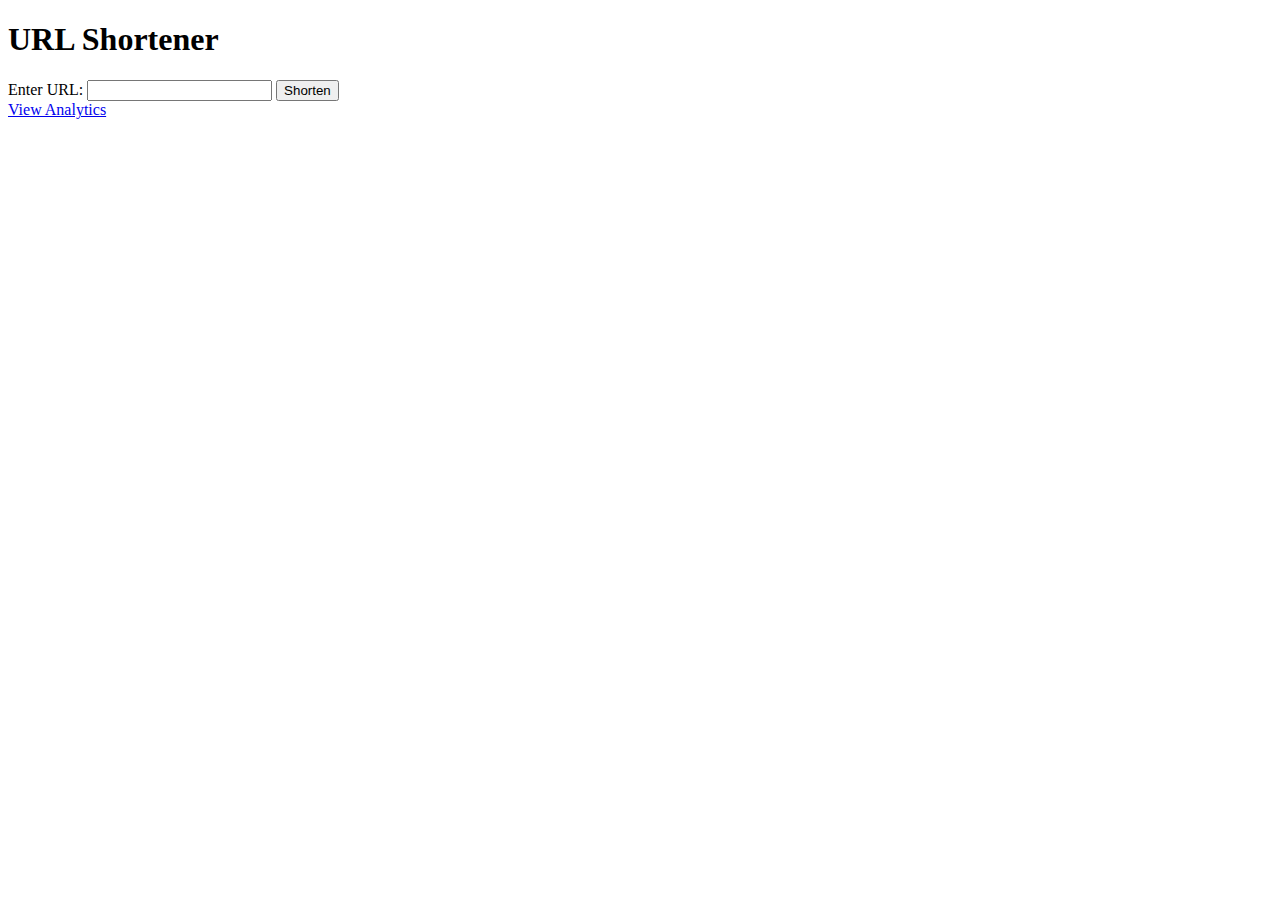
<file: templates/index.html>
<!DOCTYPE html>
<html lang="en">
<head>
    <meta charset="UTF-8">
    <title>URL Shortener</title>
</head>
<body>
    <h1>URL Shortener</h1>
    <form method="POST">
        <label for="original_url">Enter URL:</label>
        <input type="url" id="original_url" name="original_url" required>
        <button type="submit">Shorten</button>
    </form>
    <a href="{{ url_for('analytics') }}">View Analytics</a>
</body>
</html>
</file>
